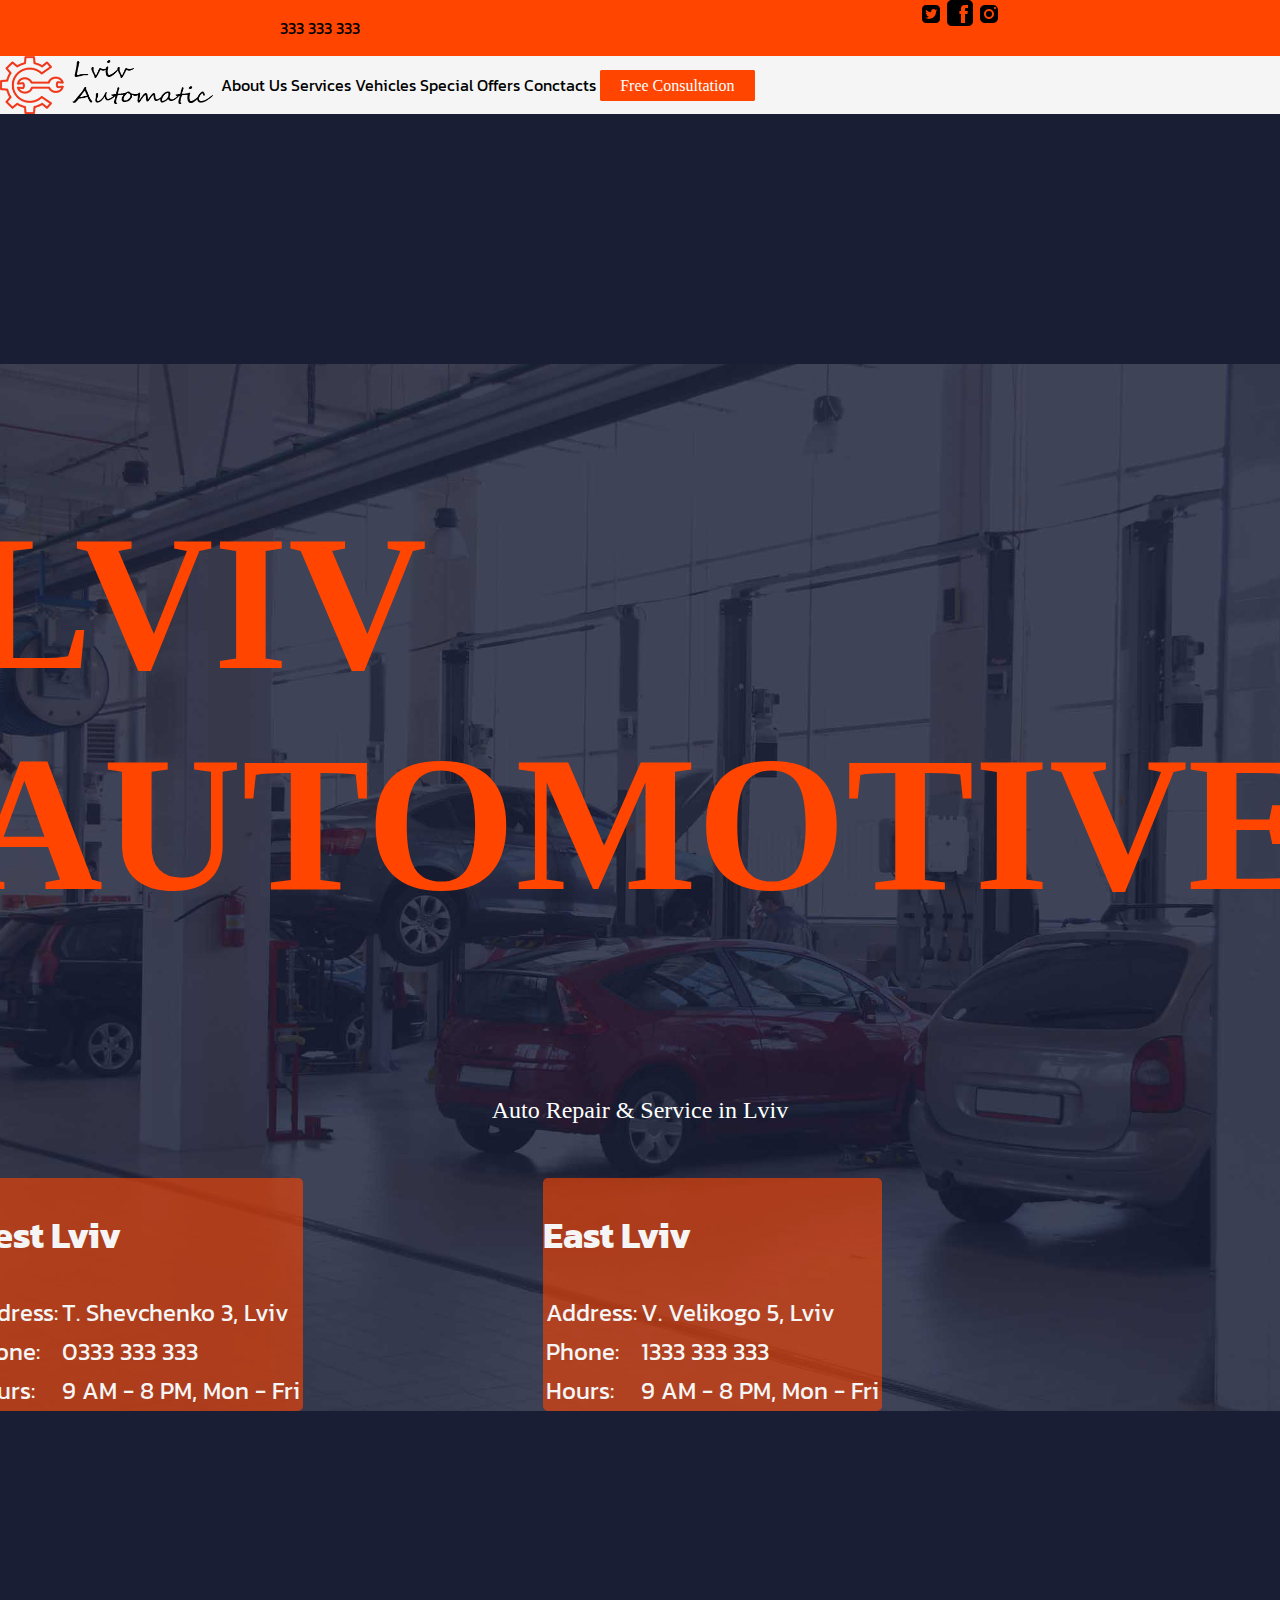
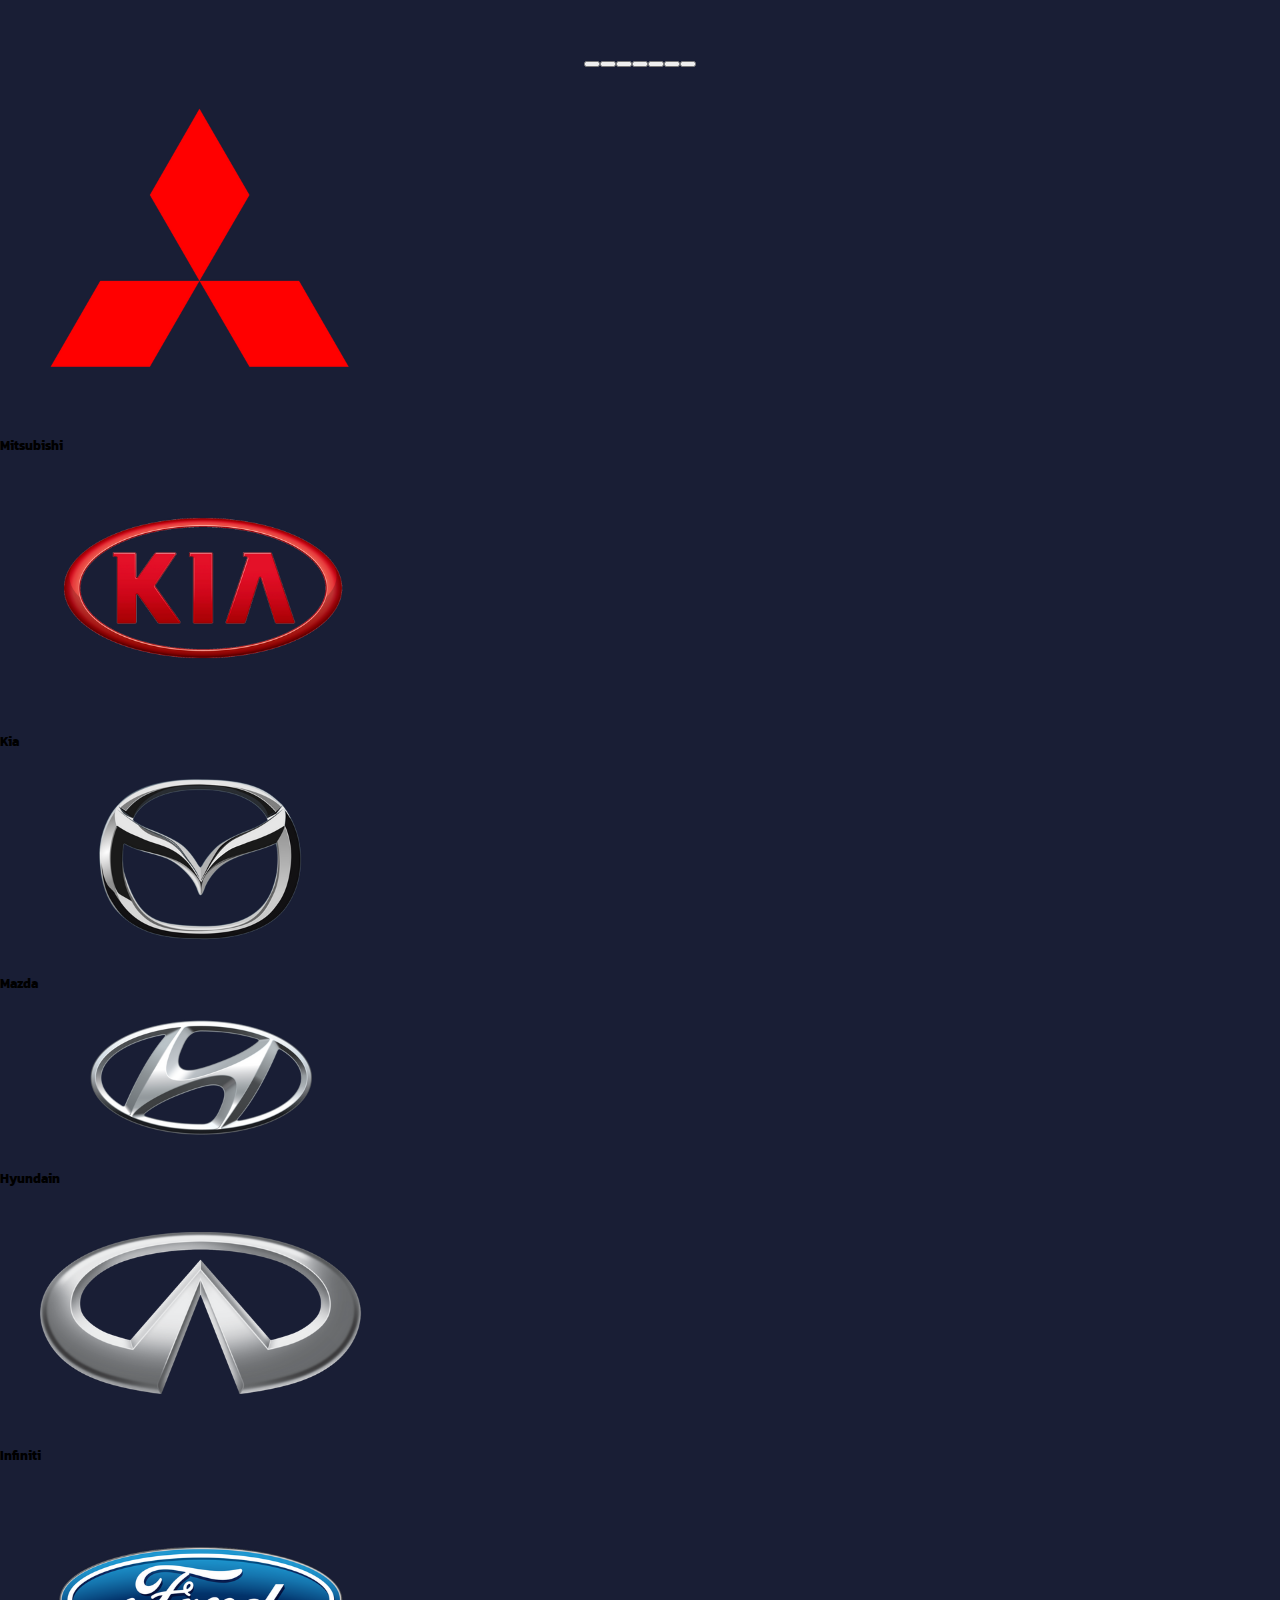
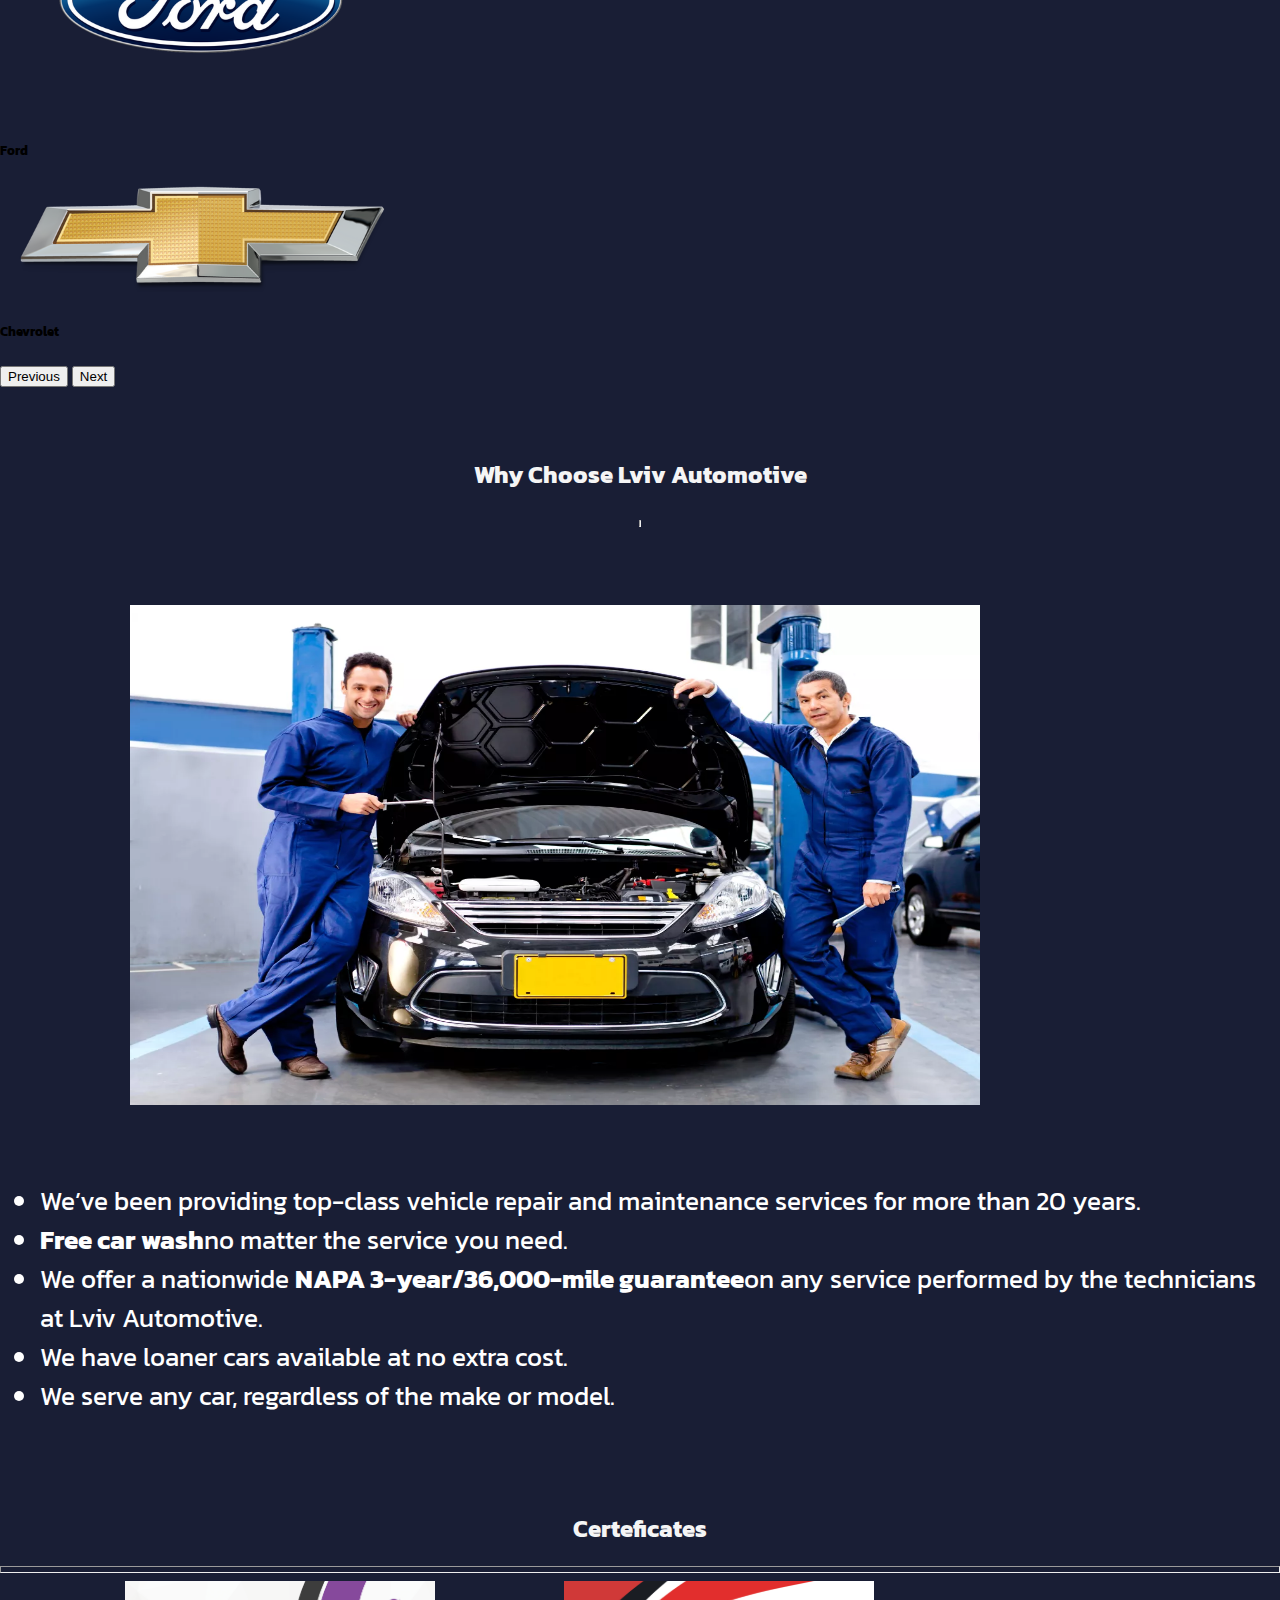
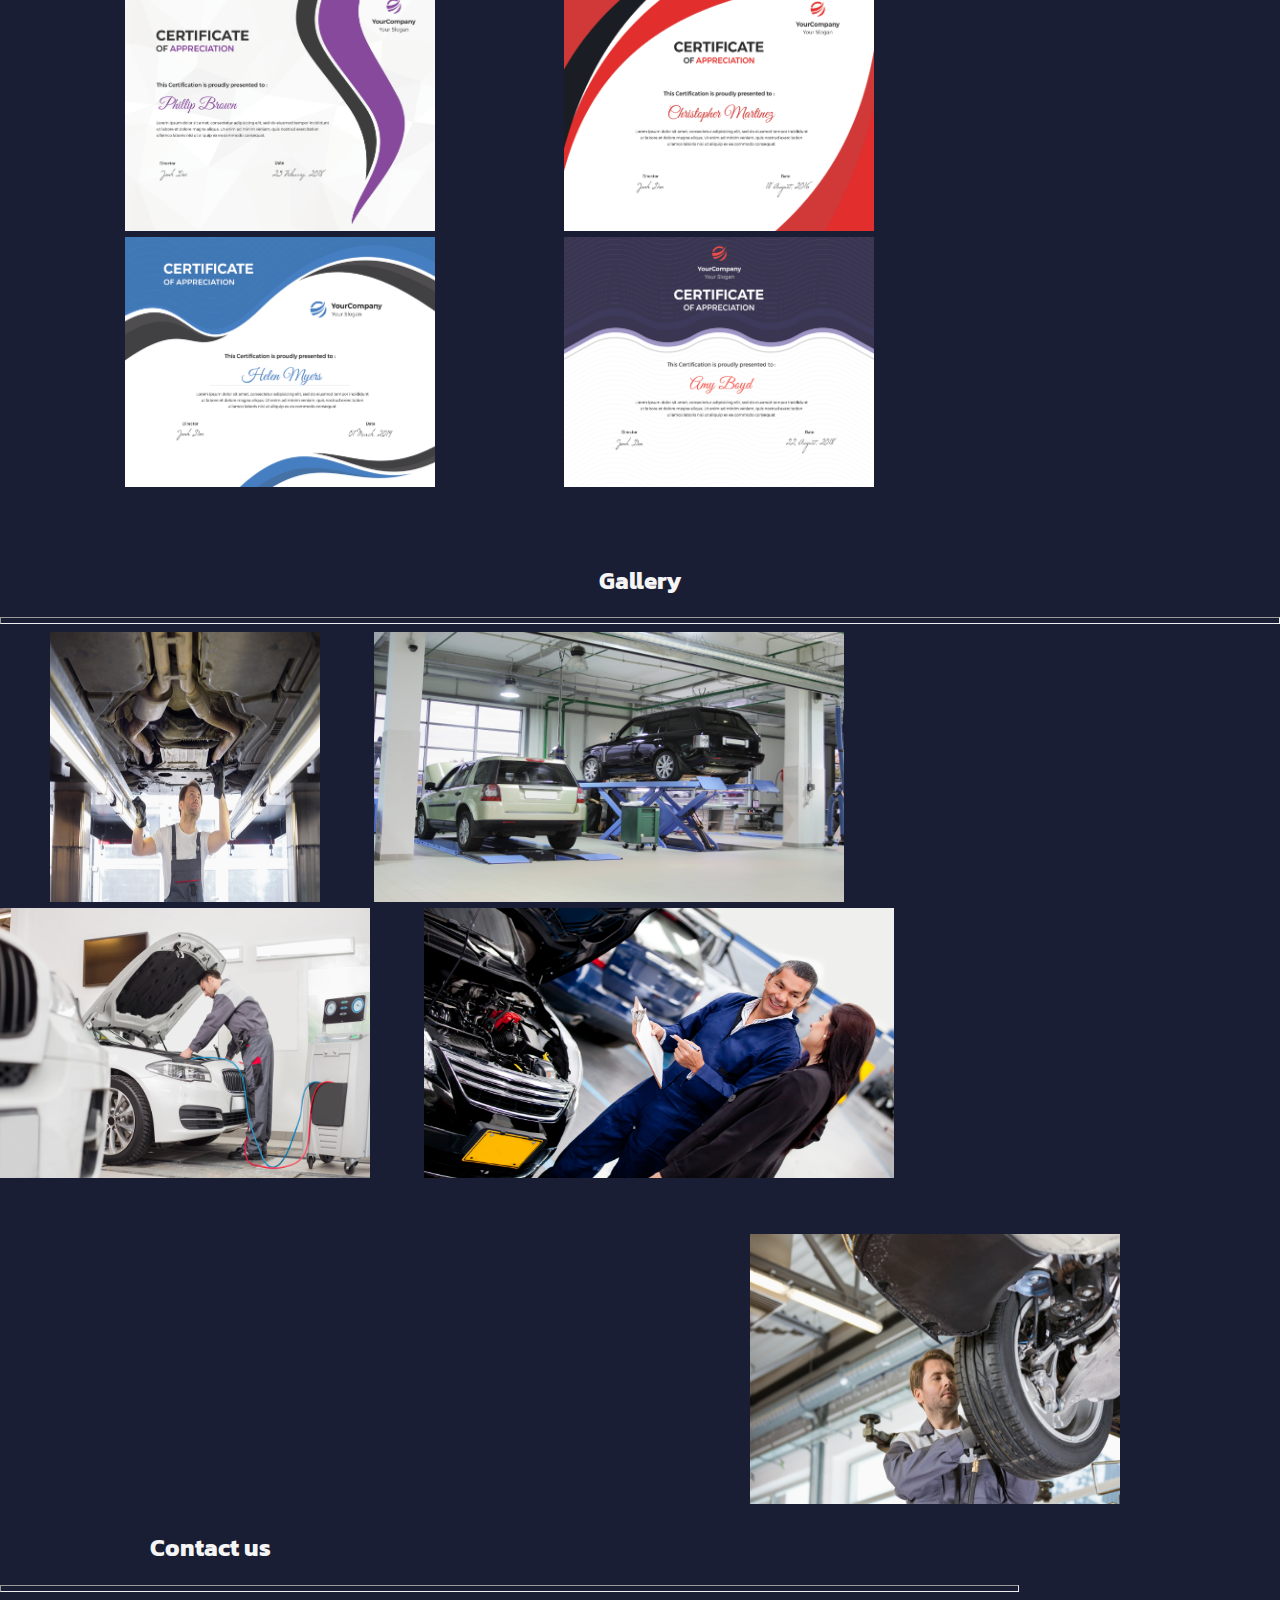
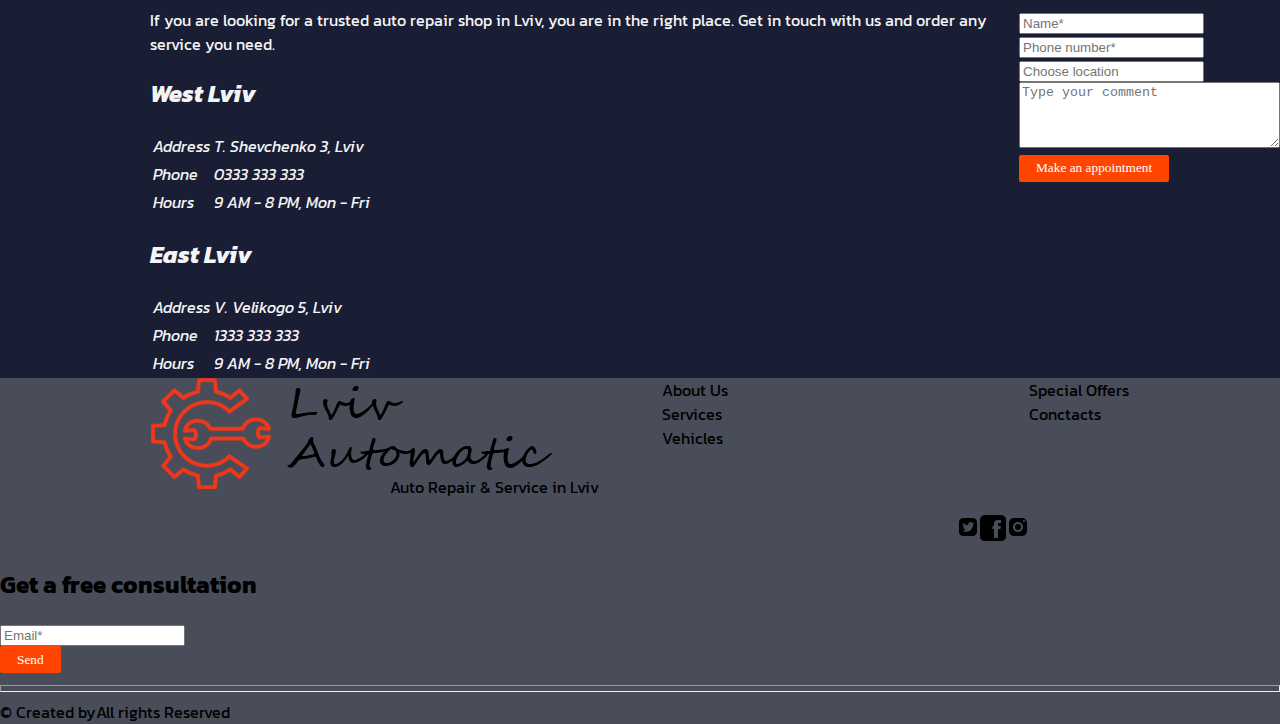
<file: index.html>
<!DOCTYPE html>
<html lang="en">
<head>
    <meta charset="UTF-8">
    <meta name="viewport" content="width=device-width, initial-scale=1.0">
    <title>Lviv Automotive</title>
    <link rel="icon" href="img/logo.png">
    <link href="https://cdn.jsdelivr.net/npm/bootstrap@5.0.0-beta3/dist/css/bootstrap.min.css" rel="stylesheet" integrity="sha384-eOJMYsd53ii+scO/bJGFsiCZc+5NDVN2yr8+0RDqr0Ql0h+rP48ckxlpbzKgwra6" crossorigin="anonymous">                                                                                
    <link href="https://fonts.google.com/share?selection.family=Poppins:wght@300" rel="stylesheet">
    <link href="https://fonts.google.com/share?selection.family=Poppins:ital,wght@0,300;1,500" rel="stylesheet">
    <link rel="stylesheet" href="css/index.css">
</head>
<body>
  <section id="navbar">
  <div class="overheader">
    <p>333 333 333</p>
    <div class="icon">
    <a href="https://twitter.com/"><img src="img/twitter-icon.svg" alt="Twitter"></a>
    <a href="https://www.facebook.com/"><img src="img/facebook-icon.svg" alt="Facebook"></a>
    <a href="https://www.instagram.com/"><img src="img/instagram-icon.svg" alt="Instagram"></a>
    </div>
  </div>
   <main id="home">
           <div class="navbar">
                <img class="width-logo" src="img/logo-lviv-automatic.png" alt="Lviv Automotive">
         <nav>
                <a href=about-us.html>About Us</a>
                <a href=services.html>Services</a>
                <a href=vehicles.html>Vehicles</a>
                <a href=special-offers.html>Special Offers</a>
                <a href=contacts.html>Conctacts</a>
                <a href=#free-consultation class="button">Free Consultation</a>
          </nav>
        </div>
      </main>
    </section>
    <div class="section-first">
         <div class="first-block">
       <div class="name-logo">
           <h1>LVIV AUTOMOTIVE</h1>
       </div>
       <div class="subheading-logo">
           <p>Auto Repair & Service in Lviv</p>
       </div>
       <div class="about-us-table">
        <div class="table-one">
            <h2 class="west-lviv">West Lviv</h2>
            <table>
                <tr>
                    <td>
                        Address:
                    </td>
                    <td>
                        T. Shevchenko 3, Lviv
                    </td>
                </tr>
                <tr>
                    <td>
                        Phone:
                    </td>
                    <td>
                        0333 333 333
                    </td>
                </tr>
                    <tr>
                        <td>
                            Hours:
                        </td>
                        <td>
                            9 AM - 8 PM, Mon - Fri
                        </td>
                    </tr>          
            </table>
        </div>
        <div class="table-two">
            <h2 class="east-lviv">East Lviv</h2>
            <table>
                <tr>
                    <td>
                        Address:
                    </td>
                    <td>
                        V. Velikogo 5, Lviv
                    </td>
                </tr>
                <tr>
                    <td>
                        Phone:
                    </td>
                    <td>
                        1333 333 333
                    </td>
                </tr>
                    <tr>
                        <td>
                            Hours:
                        </td>
                        <td>
                            9 AM - 8 PM, Mon - Fri
                        </td>
                    </tr>          
            </table>
        </div>
              </div>
            </div>
          </div>
        <div id="carouselExampleCaptions" class="carousel slide" data-bs-ride="carousel">
          <div class="carousel-indicators">
            <button type="button" data-bs-target="#carouselExampleCaptions" data-bs-slide-to="0" class="active" aria-current="true" aria-label="Slide 1"></button>
            <button type="button" data-bs-target="#carouselExampleCaptions" data-bs-slide-to="1" aria-label="Slide 2"></button>
            <button type="button" data-bs-target="#carouselExampleCaptions" data-bs-slide-to="2" aria-label="Slide 3"></button>
            <button type="button" data-bs-target="#carouselExampleCaptions" data-bs-slide-to="3" aria-label="Slide 4"></button>
            <button type="button" data-bs-target="#carouselExampleCaptions" data-bs-slide-to="4" aria-label="Slide 5"></button>
            <button type="button" data-bs-target="#carouselExampleCaptions" data-bs-slide-to="5" aria-label="Slide 6"></button>
            <button type="button" data-bs-target="#carouselExampleCaptions" data-bs-slide-to="6" aria-label="Slide 7"></button>                       
          </div>
          <div class="carousel-inner">
            <div class="carousel-item active">
              <img src="img/mitsubishi.webp" class="d-block w-100" alt="logo mitsubishi">
              <div class="carousel-caption d-none d-md-block">
                <h5>Mitsubishi</h5>
              </div>
            </div>
            <div class="carousel-item">
              <img src="img/kia.webp" class="d-block w-100" alt="logo kia">
              <div class="carousel-caption d-none d-md-block">
                <h5>Kia</h5>
              </div>
            </div>
            <div class="carousel-item">
              <img src="img/mazda.webp" class="d-block w-100" alt="logo mazda">
              <div class="carousel-caption d-none d-md-block">
                <h5>Mazda</h5>
              </div>
            </div>
            <div class="carousel-item">
              <img src="img/hyundain.webp" class="d-block w-100" alt="logo hyundain">
              <div class="carousel-caption d-none d-md-block">
                <h5>Hyundain</h5>
              </div>
            </div>
            <div class="carousel-item">
              <img src="img/infiniti.webp" class="d-block w-100" alt="logo infiniti">
              <div class="carousel-caption d-none d-md-block">
                <h5>Infiniti</h5>
              </div>
            </div>
            <div class="carousel-item">
              <img src="img/ford.webp" class="d-block w-100" alt="logo ford">
              <div class="carousel-caption d-none d-md-block">
                <h5>Ford</h5>
              </div>
            </div>
            <div class="carousel-item">
              <img src="img/chevrolet.webp" class="d-block w-100" alt="logo chevrolet">
              <div class="carousel-caption d-none d-md-block">
                <h5>Chevrolet</h5>
              </div>
            </div>
          </div>
          <button class="carousel-control-prev" type="button" data-bs-target="#carouselExampleCaptions" data-bs-slide="prev">
            <span class="carousel-control-prev-icon" aria-hidden="true"></span>
            <span class="visually-hidden">Previous</span>
          </button>
          <button class="carousel-control-next" type="button" data-bs-target="#carouselExampleCaptions" data-bs-slide="next">
            <span class="carousel-control-next-icon" aria-hidden="true"></span>
            <span class="visually-hidden">Next</span>
          </button>
        </div>
        <div class="section-why-schoose">
        <div class="why-choose">
          <h2 class="why-choose-text">Why Choose Lviv Automotive</h2>
          <hr>
          <img class="workers-why-choose" src="img/work.webp" alt="Workers">
        </div>
        <div class="ul-column">
          <ul>
          <li>We’ve been providing top-class vehicle repair and maintenance services for more than 20 years.</li>
          <li><b>Free car wash</b>no matter the service you need.</li>
          <li>We offer a nationwide <b>NAPA 3-year/36,000-mile guarantee</b>on any service performed by the technicians at Lviv Automotive.</li>
          <li>We have loaner cars available at no extra cost.</li>
          <li>We serve any car, regardless of the make or model.</li>
         </ul>
        </div>
        </div>
        <div>
          <h2 class="certeficates-name">Certeficates</h2>
          <hr>
          <img class="certeficates" src="img/certeficates-one.webp" alt="Certeficates one">
          <img class="certeficates" src="img/certeficates-two.webp" alt="Certeficates two">
          <img class="certeficates" src="img/certeficates-three.webp" alt="Certeficates three">
          <img class="certeficates" src="img/certeficates-four.webp" alt="Certeficates four">
        </div>  
        <div class="work-photo">
          <h2 class="text-gallery">Gallery</h2>
          <hr>
          <img class="work-one" src="img/work-one.jpg" alt="Work one">
          <img class="work-two" src="img/work-two.jpg" alt="Work two">
          <img class="work-three" src="img/work-three.jpg" alt="Work three">
          <img class="work-four" src="img/work-four.jpeg" alt="Work four">
          <img class="work-five" src="img/work-five.jpg" alt="Work five">
        </div> 
        <div class="free-consultation">
        <section>
          <h2 class="text-contact">Contact us</h2>
          <hr>
          <p class="text-contact">If you are looking for a trusted auto repair shop in Lviv, you are in the right place. Get in touch with us and order any service you need.</p>
          <div class="table-three">
          <h2>West Lviv</h2>
            <table>
                <tr>
                    <td>
                        Address
                    </td>
                    <td>
                        T. Shevchenko 3, Lviv
                    </td>
                </tr>
                <tr>
                    <td>
                        Phone
                    </td>
                    <td>
                        0333 333 333
                    </td>
                </tr>
                    <tr>
                        <td>
                            Hours
                        </td>
                        <td>
                            9 AM - 8 PM, Mon - Fri
                        </td>
                    </tr>          
            </table>
          </div>
          <div class="table-four">
            <h2>East Lviv</h2>
            <table>
                <tr>
                    <td>
                        Address
                    </td>
                    <td>
                        V. Velikogo 5, Lviv
                    </td>
                </tr>
                <tr>
                    <td>
                        Phone
                    </td>
                    <td>
                        1333 333 333
                    </td>
                </tr>
                    <tr>
                        <td>
                            Hours
                        </td>
                        <td>
                            9 AM - 8 PM, Mon - Fri
                        </td>
                    </tr>          
            </table>
            </div>
        </section>
        <div class="form">
          <form class="free-consultation-form">
            <label>
              <input type="text" placeholder="Name*" required>             
            </label>
            <br>
            <label>
              <input type="text" placeholder="Phone number*" required>
            </label>
            <br>
            <label>
              <input type="text" placeholder="Choose location" required>
            </label>
            <br>
            <label>
              <textarea placeholder="Type your comment" cols="30" rows="4"></textarea>
            </label>
            <br>
            <input type="submit" class="button" value="Make an appointment">
          </form>
        </div>
      </div>
        <footer>
          <div class="lower-menu">
            <div class="img-footer">
            <a href=index.html><img src="img/logo-lviv-automatic.png" alt="Lviv Automotive"></a>
          </div>
            <div class="lower-nav">
            <a href=about-us.html>About Us</a> 
            <a href=services.html>Services</a>
            <a href=vehicles.html>Vehicles</a>
          </div>
            <div class="lower-two-nav">
            <a href=special-offers.html>Special Offers</a>
            <a href=contacts.html>Conctacts</a>
          </div>
        </div>
        <div class="p-footer">
        <p>Auto Repair & Service in Lviv</p>
        </div>
        <div class="icon-footer">
          <a href="https://twitter.com/"><img src="img/twitter-icon.svg" alt="Twitter"></a>
          <a href="https://www.facebook.com/"><img src="img/facebook-icon.svg" alt="Facebook"></a>
          <a href="https://www.instagram.com/"><img src="img/instagram-icon.svg" alt="Instagram"></a>
          </div>
        <div class="text-content">
          <h2>Get a free consultation</h2>
          <label>
            <input type="text" placeholder="Email*">
          </label>
          <br>
          <label>
            <input type="submit" class="button" value="Send">
          </label>
        </div>
        <hr>
        <div class="end-footer">
        <div class="end">
          © Created by
          </div>
          <div class="end-p">
          All rights Reserved
        </div>
      </div>
        </footer>
        <script src="https://cdn.jsdelivr.net/npm/bootstrap@5.0.0-beta3/dist/js/bootstrap.bundle.min.js" integrity="sha384-JEW9xMcG8R+pH31jmWH6WWP0WintQrMb4s7ZOdauHnUtxwoG2vI5DkLtS3qm9Ekf" crossorigin="anonymous"></script>
        <script src="js/index.js"></script>
</body>
</html>
</file>
<file: css/index.css>
@import url('https://fonts.googleapis.com/css2?family=Architects+Daughter&family=Kanit&display=swap');
:root {
    --red: #F00000;
    --white: #FFFFFF;
    --fone: #191e35;  
    font-family: 'Architects Daughter', cursive;
    font-family: 'Kanit', sans-serif;
}

body {
    margin:auto;
    padding:auto;
    font-family: 'Kanit', sans-serif;
    background-color:#191e35;
}

.overheader {
    background-color: orangered;
    display: flex;
    justify-content: space-around;
    align-items:flex-start;
}

.width-logo {
  width: 221px;
  height: 58px;
}
.navbar {
    display: flex;
    align-items: center;
    background-color: whitesmoke;
}

.sticky {
    position: fixed;
    top: 0;
    width: 100%;
}


.button {
    font-family: Poppins, serif;
    padding: 0.35em 1.2em;
    border: 0.1em solid orangered;
    margin: 0 0.3em 0.3em 0;
    border-radius: 0.12em;
    color: white;
    text-decoration: none;
    text-align: center;
    transition: color 0.7s;
    background-color: orangered;
}
 
a {
    text-decoration: none;
    color: black;
}

a:hover {
    color: red;
}

.button:hover {
    font-family: Poppins, serif;
    padding: 0.35em 1.2em;
    border: 0.1em solid #191e35;
    margin: 0 0.3em 0.3em 0;
    border-radius: 0.12em;
    color: red;
    text-decoration: none;
    text-align: center;
    transition: color 0.7s;
    background-color: #191e35;
}

.section-first {
    display: flex;
    justify-content: center;
    margin-top: 250px;
    margin-bottom: 250px;
    background: url(../img/background.jpg);
    background-size: cover;
    background-position: center;
}

.name-logo {
    font-family: Poppins, serif;
    color: orangered;
    font-size: 96px;
    display:flex;
    justify-content: center;
}

.subheading-logo {
    font-family: Poppins, serif;
    color:white;
    font-size: 24px;
    display:flex;
    justify-content: center;
    margin-top:10px;
    margin-bottom: 30px;
}

.about-us-table {
    display: flex;
}

.d-block {
    max-width: 400px;
    margin: auto;
}

.table-one {
    margin-right:120px;
    color:whitesmoke;
    font-size:24px;
    background-color: rgba(255, 68, 0, 0.603);
    border-radius: 5px;
}

.table-two {
    margin-left:120px;
    color:whitesmoke;
    font-size:24px;
    background-color: rgba(255, 68, 0, 0.603);
    border-radius: 5px;
}

.section-why-choose {
    display: flex;
}

.why-choose {
  display: flex;
  justify-content: center;
  flex-direction: column;
}

.why-choose-text {
    display: flex;
    justify-content: center;
    color: whitesmoke;
    margin-top: 70px;
}

.carousel-indicators{
    display: flex;
    justify-content: center;
}
.workers-why-choose {
    max-width: 850px;
    max-height: 500px;
    margin-top: 70px;
    margin-left: 130px;
}

.ul-column {
    margin-top:50px;
    color:white;
    font-size:26px;
    display: flex;
    justify-content: flex-end;
    flex-direction: column;
}



hr {
    color: orangered;
    height: 5px;
}

.certeficates-name {
    color:whitesmoke;
    display: flex;
    justify-content: center;
    margin-top: 70px;
}

.certeficates {
    width: 310px;
    height: 250px;
    margin-left: 125px;
}

.text-gallery {
    color:whitesmoke;
    display: flex;
    justify-content: center;
    margin-top: 70px;
}

.work-one {
    width: 270px;
    height: 270px;
    margin-right: 50px;
    margin-left: 50px
}

.work-two {
    width: 470px;
    height: 270px;
    margin-right: 50px;
}

.work-three {
    width: 370px;
    height: 270px;
    margin-right: 50px;
}

.work-four {
    width: 470px;
    height: 270px;
    margin-right: 50px;
}

.work-five {
    width: 370px;
    height: 270px;
    margin-top: 50px;
    margin-left:750px;
}

.text-contact {
    color:whitesmoke;
    margin-left:150px;
}

.table-three {
    color: whitesmoke;
    font-style:italic;
    margin-left:150px;
}

.table-four {
    color: whitesmoke;
    font-style:italic;
    margin-left:150px;
}

.free-consultation {
    display: flex;
    justify-content: center;
}

.free-consultation-form {
    margin-top: 100px;
    margin-bottom: 50px;
}
    
.lower-menu {
    display: flex;
    justify-content: space-around;
    align-items:flex-start; 
}
footer {
    background-color:rgba(92, 94, 102, 0.733); 
}


.lower-nav {
    display: flex;
    flex-direction: column;
}

.lower-two-nav {
    display: flex;
    flex-direction: column;
}

.p-footer {
    margin-left:390px;
    margin-top:25px;
    font-family: inherit;
}

.img-footer {
    width: 210px;
    height: 58px;
}

.icon-footer {
    display:flex;
    justify-content: flex-end;
    margin-right: 250px;
}

.end-footer {
    display: flex;
}

.end-p {
    display: flex;
    justify-content: flex-end;
}
</file>
